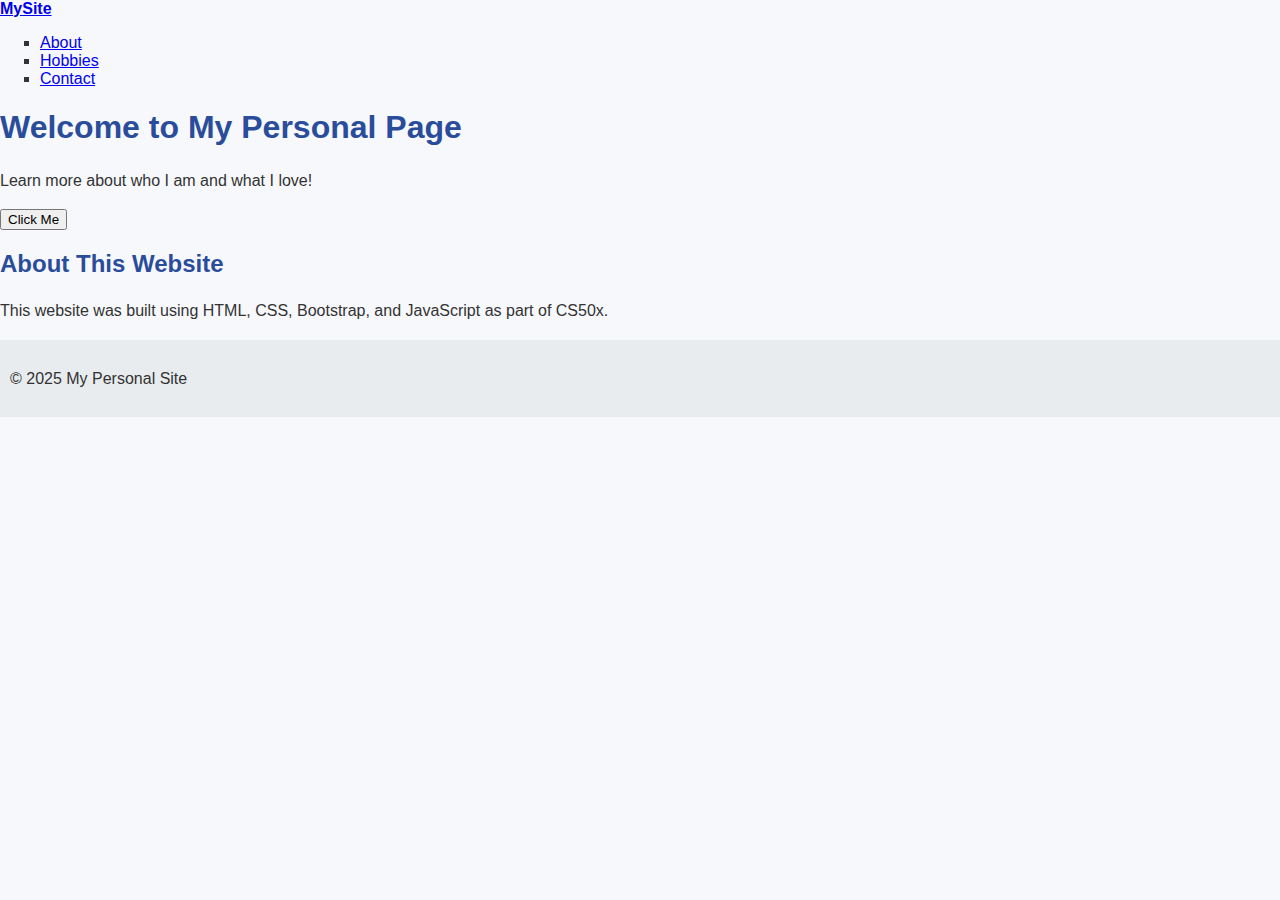
<file: Problem Set 8/homepage/index.html>
<!DOCTYPE html>
<html lang="en">
<head>
  <meta charset="UTF-8">
  <meta name="viewport" content="width=device-width, initial-scale=1.0">
  <title>Welcome to My Homepage</title>
  <link rel="stylesheet" href="https://cdn.jsdelivr.net/npm/bootstrap@4.5.3/dist/css/bootstrap.min.css" integrity="sha384-TX8t27EcRE3e/ihU7zmQxVncDAy5uIKz4rEkgIXeMed4M0jlfIDPvg6uqKI2xXr2" crossorigin="anonymous">
  <link rel="stylesheet" href="styles.css">
  <script src="script.js" defer></script>
</head>
<body>
  <!-- Navigation Bar -->
  <nav class="navbar navbar-expand-lg navbar-dark bg-primary">
    <a class="navbar-brand" href="index.html">MySite</a>
    <div class="collapse navbar-collapse">
      <ul class="navbar-nav ml-auto">
        <li class="nav-item"><a class="nav-link" href="about.html">About</a></li>
        <li class="nav-item"><a class="nav-link" href="hobbies.html">Hobbies</a></li>
        <li class="nav-item"><a class="nav-link" href="contact.html">Contact</a></li>
      </ul>
    </div>
  </nav>

  <header class="jumbotron text-center">
    <h1>Welcome to My Personal Page</h1>
    <p class="lead">Learn more about who I am and what I love!</p>
    <button id="greetButton" class="btn btn-success">Click Me</button>
  </header>

  <main class="container">
    <section>
      <h2>About This Website</h2>
      <p>This website was built using HTML, CSS, Bootstrap, and JavaScript as part of CS50x.</p>
    </section>
  </main>

  <footer class="text-center mt-4">
    <p>&copy; 2025 My Personal Site</p>
  </footer>

  <script src="https://code.jquery.com/jquery-3.5.1.slim.min.js"></script>
  <script src="https://cdn.jsdelivr.net/npm/bootstrap@4.5.3/dist/js/bootstrap.bundle.min.js"></script>
</body>
</html>
</file>
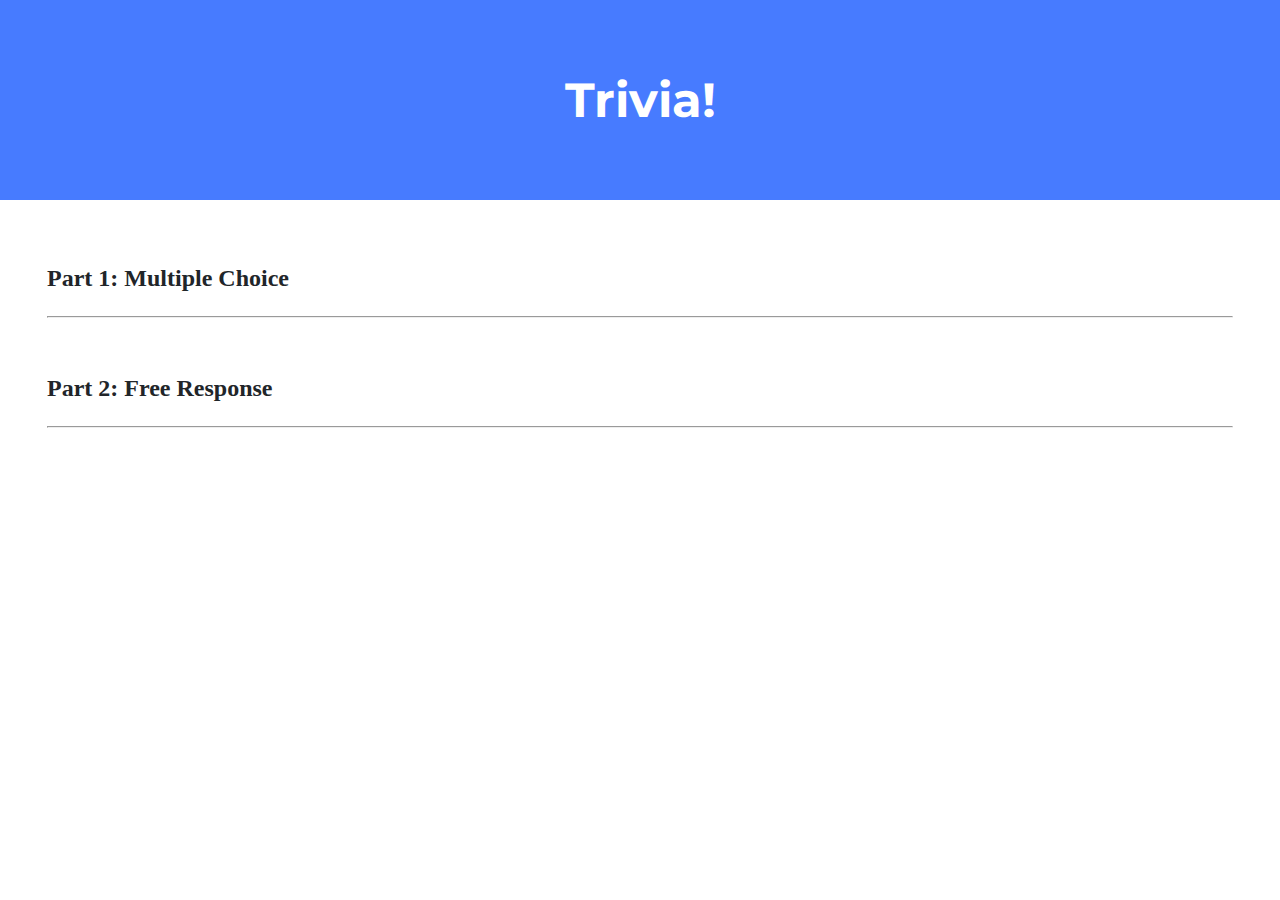
<file: Problem Set 8/trivia/index.html>
<!DOCTYPE html>

<html lang="en">
    <head>
        <link href="https://fonts.googleapis.com/css2?family=Montserrat:wght@500&display=swap" rel="stylesheet">
        <link href="styles.css" rel="stylesheet">
        <title>Trivia!</title>
        <script>
            // TODO: Add code to check answers to questions
        </script>
    </head>
    <body>
        <div class="header">
            <h1>Trivia!</h1>
        </div>

        <div class="container">
            <div class="section">
                <h2>Part 1: Multiple Choice </h2>
                <hr>
                <!-- TODO: Add multiple choice question here -->
            </div>

            <div class="section">
                <h2>Part 2: Free Response</h2>
                <hr>
                <!-- TODO: Add free response question here -->
            </div>
        </div>
    </body>
</html>
</file>
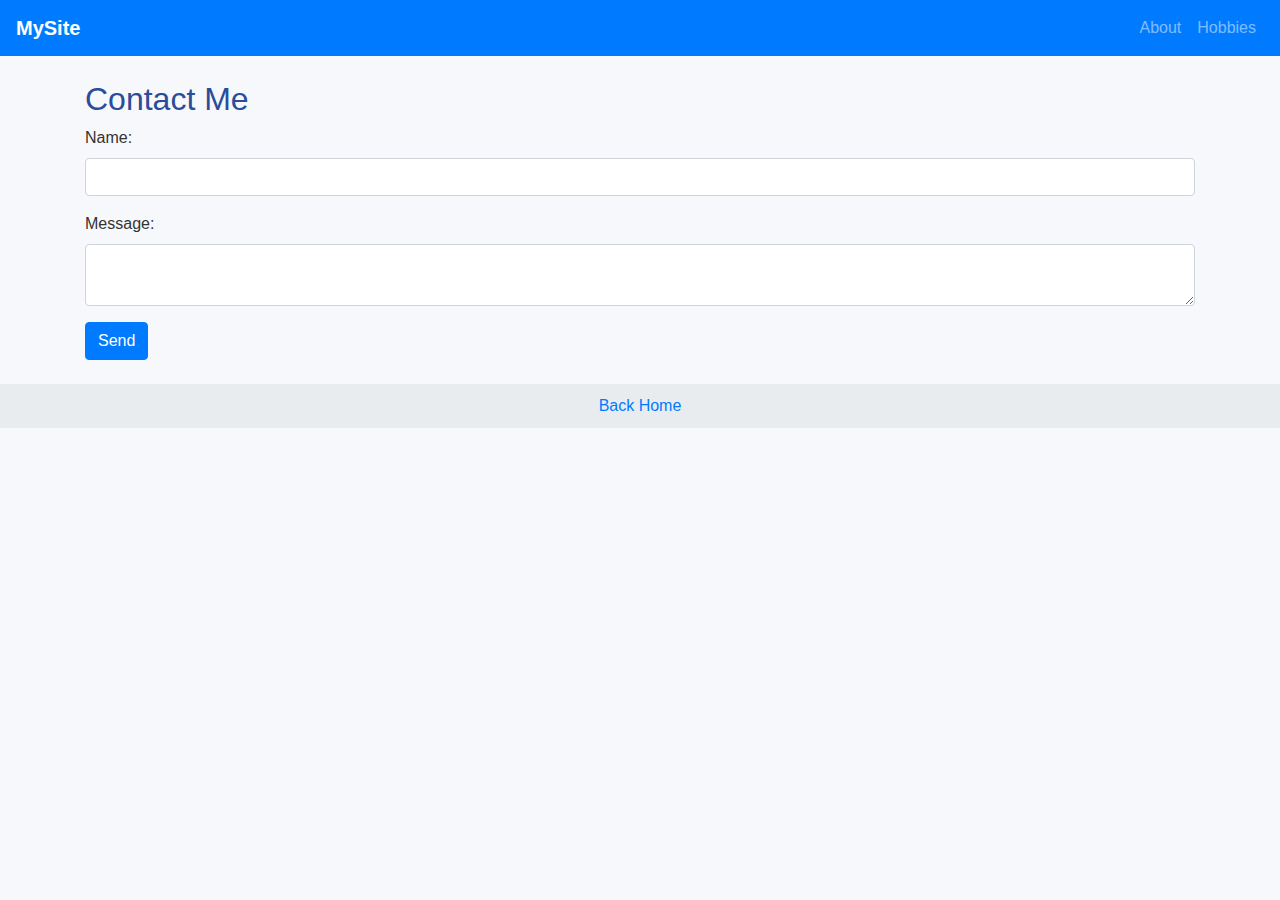
<file: Problem Set 8/homepage/contact.html>
<!DOCTYPE html>
<html lang="en">
<head>
  <meta charset="UTF-8">
  <title>Contact</title>
  <link rel="stylesheet" href="https://cdn.jsdelivr.net/npm/bootstrap@4.5.3/dist/css/bootstrap.min.css">
  <link rel="stylesheet" href="styles.css">
</head>
<body>
  <nav class="navbar navbar-expand-lg navbar-dark bg-primary">
    <a class="navbar-brand" href="index.html">MySite</a>
    <ul class="navbar-nav ml-auto">
      <li class="nav-item"><a class="nav-link" href="about.html">About</a></li>
      <li class="nav-item"><a class="nav-link" href="hobbies.html">Hobbies</a></li>
    </ul>
  </nav>

  <main class="container mt-4">
    <h2>Contact Me</h2>
    <form id="contactForm">
      <div class="form-group">
        <label for="name">Name:</label>
        <input type="text" id="name" class="form-control" required>
      </div>
      <div class="form-group">
        <label for="message">Message:</label>
        <textarea id="message" class="form-control" required></textarea>
      </div>
      <button type="submit" class="btn btn-primary">Send</button>
    </form>
    <p id="formStatus" class="mt-3"></p>
  </main>

  <footer class="text-center mt-4">
    <a href="index.html">Back Home</a>
  </footer>
  <script src="script.js"></script>
</body>
</html>
</file>
<file: Problem Set 8/homepage/styles.css>
body {
  font-family: 'Arial', sans-serif;
  background-color: #f7f8fc;
  color: #333;
  margin: 0;
  padding: 0;
}

h1, h2 {
  color: #2a4d9b;
}

p {
  line-height: 1.6;
}

ul {
  list-style-type: square;
}

footer {
  background-color: #e9ecef;
  padding: 10px;
}

.navbar-brand {
  font-weight: bold;
}

#formStatus {
  font-weight: bold;
}
</file>
<file: Problem Set 8/trivia/styles.css>
body {
    background-color: #fff;
    color: #212529;
    font-size: 1rem;
    font-weight: 400;
    line-height: 1.5;
    margin: 0;
    text-align: left;
}

.container {
    margin-left: auto;
    margin-right: auto;
    padding-left: 15px;
    padding-right: 15px;
}

.header {
    background-color: #477bff;
    color: #fff;
    margin-bottom: 2rem;
    padding: 2rem 1rem;
    text-align: center;
}

.section {
    padding: 0.5rem 2rem 1rem 2rem;
}

.section:hover {
    background-color: #f5f5f5;
    transition: color 2s ease-in-out, background-color 0.15s ease-in-out;
}

h1 {
    font-family: 'Montserrat', sans-serif;
    font-size: 48px;
}

button, input[type="submit"] {
    background-color: #d9edff;
    border: 1px solid transparent;
    border-radius: 0.25rem;
    font-size: 0.95rem;
    font-weight: 400;
    line-height: 1.5;
    padding: 0.375rem 0.75rem;
    text-align: center;
    transition: color 0.15s ease-in-out, background-color 0.15s ease-in-out, border-color 0.15s ease-in-out, box-shadow 0.15s ease-in-out;
    vertical-align: middle;
}


input[type="text"] {
    line-height: 1.8;
    width: 25%;
}

input[type="text"]:hover {
    background-color: #f5f5f5;
    transition: color 2s ease-in-out, background-color 0.15s ease-in-out;
}
</file>
